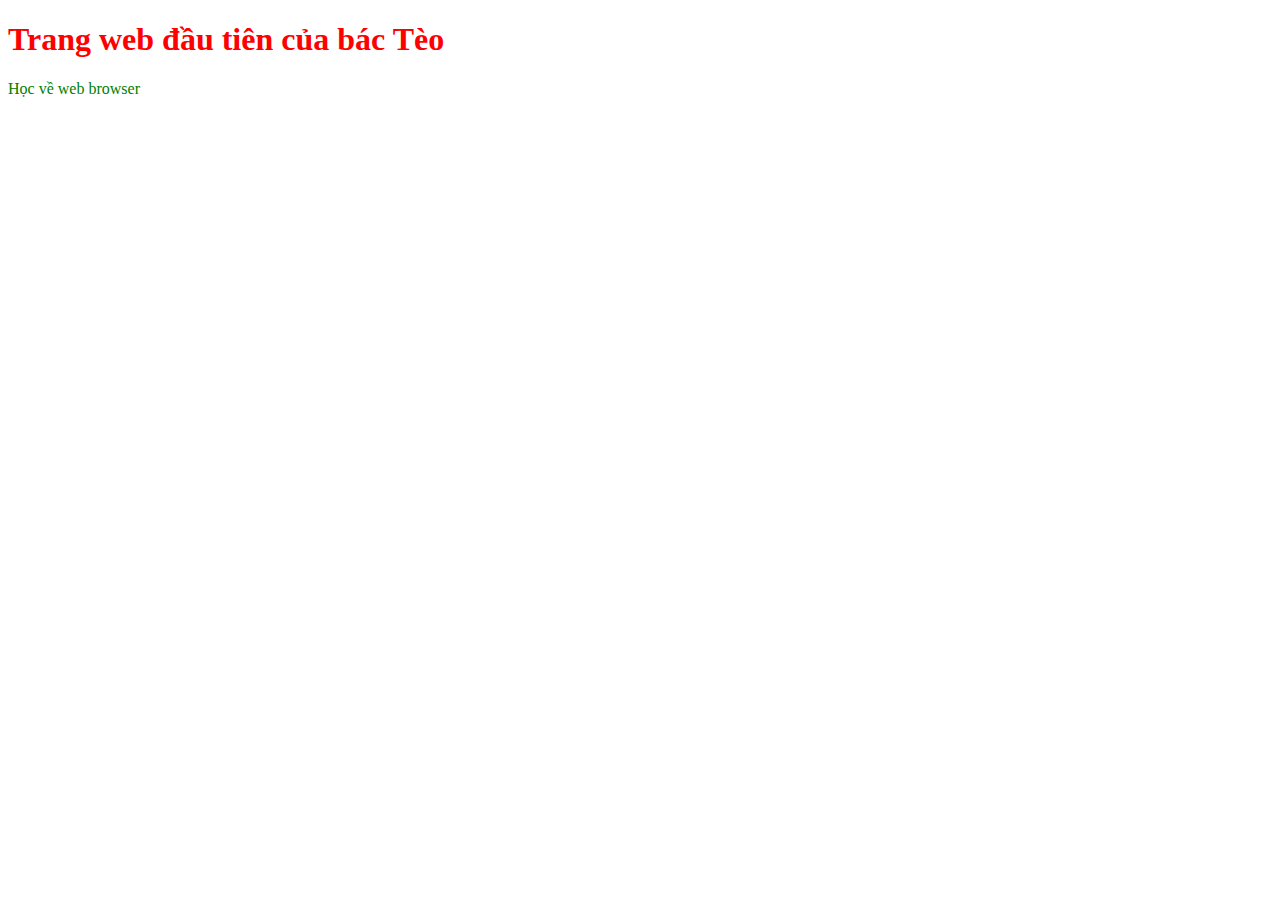
<file: bai 3/baitap3.html>
<!DOCTYPE html>

<html>

<head>

    <style>

        h1 { color: red; }

        p { color: green; }

    </style>

</head>

<body>

    <h1>Trang web đầu tiên của bác Tèo</h1>

    <p>Học về web browser</p>

</body>

</html>
</file>
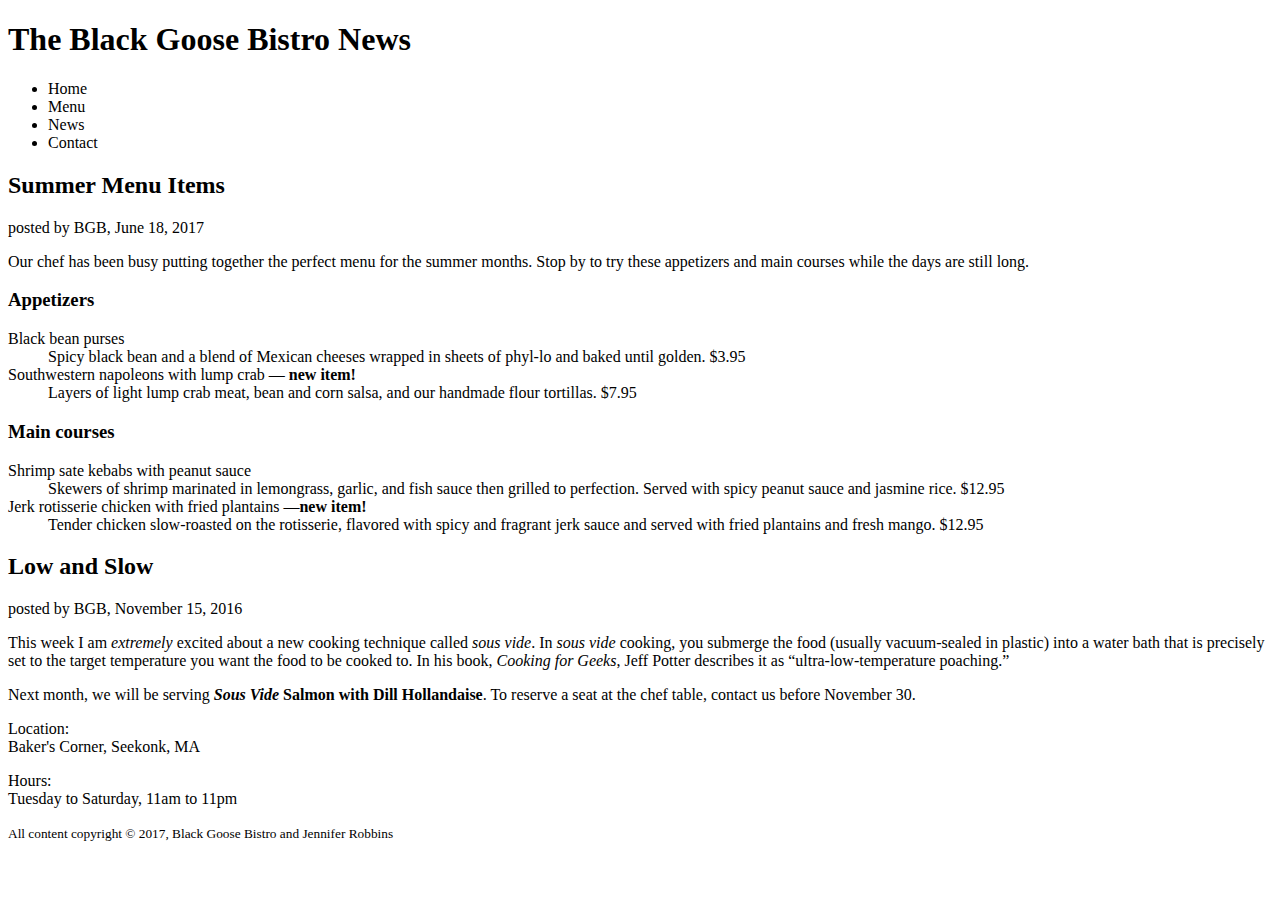
<file: bai11/bai11.html>
<!DOCTYPE html>

<html>

<head>

    <meta charset="UTF-8">

    <title>The Black Goose Bistro News</title>

</head>

<body>

    <header>

        <h1>The Black Goose Bistro News</h1>

        <nav>

            <ul>

                <li>Home</li>

                <li>Menu</li>

                <li>News</li>

                <li>Contact</li>

            </ul>

        </nav>

    </header>

    <article>

        <header>

            <h2>Summer Menu Items</h2>

            <p><time datetime="2017-6-18">posted by BGB, June 18, 2017</time></p>

        </header>

        <p>Our chef has been busy putting together the perfect menu for the summer

            months. Stop by to try these appetizers and main courses while the

            days are still long.</p>

        <section id="appetizers">

            <h3>Appetizers</h3>

            <dl>

                <dt>Black bean purses</dt>

                <dd>Spicy black bean and a blend of Mexican cheeses wrapped in

                    sheets of phyl-lo and baked until golden. $3.95</dd>

                <dt class="newitem">Southwestern napoleons with lump crab &mdash; <strong>new item!</strong></dt>

                <dd>Layers of light lump crab meat, bean and corn salsa,

                    and our handmade flour tortillas. $7.95</dd>

            </dl>

        </section>

        <section id="maincourses">

            <h3>Main courses</h3>

            <dl>

                <dt>Shrimp sate kebabs with peanut sauce</dt>

                <dd>Skewers of shrimp marinated in lemongrass, garlic,

                    and fish sauce then grilled to perfection. Served

                    with spicy peanut sauce and jasmine rice. <span class="price">$12.95</span></dd>

                <dt class="newitem">Jerk rotisserie chicken with fried

                    plantains &mdash;<strong>new item!</strong></dt>

                <dd>Tender chicken slow-roasted on the rotisserie, flavored

                    with spicy and fragrant jerk sauce and served with fried

                    plantains and fresh mango. <span class="price">$12.95</span></dd>

            </dl>

        </section>

    </article>

    <article>

        <heaer>

            <h2>Low and Slow</h2>

            <p>posted by BGB, <time datetime="2016-11-15">November 15, 2016</time></p>

        </heaer>

        <p>This week I am <em>extremely</em> excited about a new cooking technique

            called <dfn><i>sous vide</i></dfn>. In <i>sous vide</i> cooking, you submerge

            the food (usually vacuum-sealed in plastic) into a water bath that is precisely

            set to the target temperature you want the food to be cooked to. In his

            book, <cite>Cooking for Geeks</cite>, Jeff Potter describes it

            as <q>ultra-low-temperature poaching.</q></p>

        <p>Next month, we will be serving <b><i>Sous Vide</i> Salmon with Dill Hollandaise</b>.

            To reserve a seat at the chef table, contact us

            before <time datetime="20161130">November 30</time>.</p>

    </article>

    <footer>

        <div id="about">

            <p>Location:<br> Baker's Corner, Seekonk, MA</p>

            <p>Hours:<br> Tuesday to Saturday, <time datetime="11:00">11am</time>

                to <time datetime="23:00">11pm</time></p>

        </div>

        <p><small>All content copyright &copy; 2017, Black Goose Bistro and Jennifer Robbins</small></p>

    </footer>

</body>

</html>
</file>
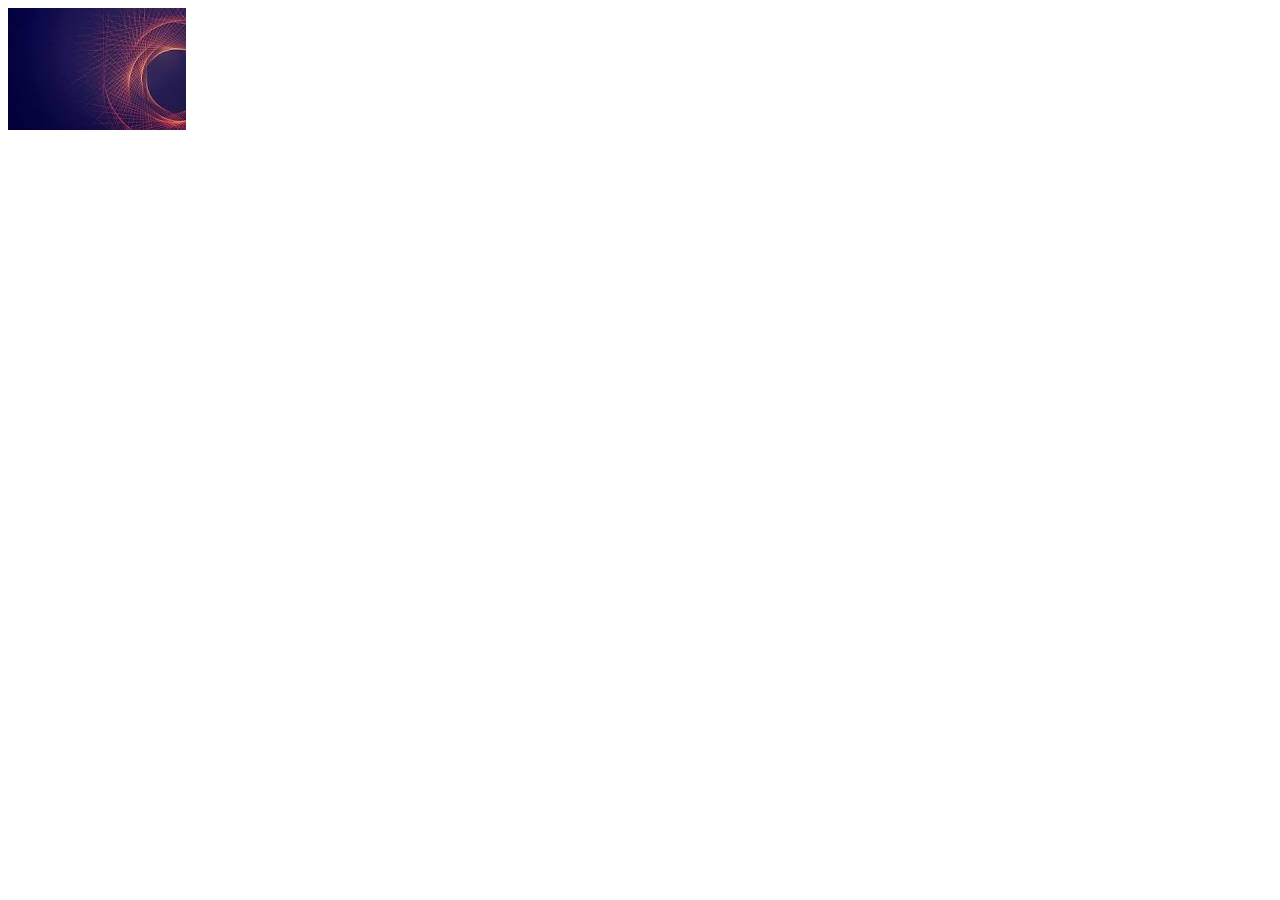
<file: bai6/bai_tap6.html>
<!DOCTYPE html>
<html lang="en">
<head>
    <meta charset="UTF-8">
    <meta http-equiv="X-UA-Compatible" content="IE=edge">
    <meta name="viewport" content="width=device-width, initial-scale=1.0">
    <title>Document</title>
</head>
<body>
    <img src="[data-uri]" alt="">
</body>
</html>
</file>
